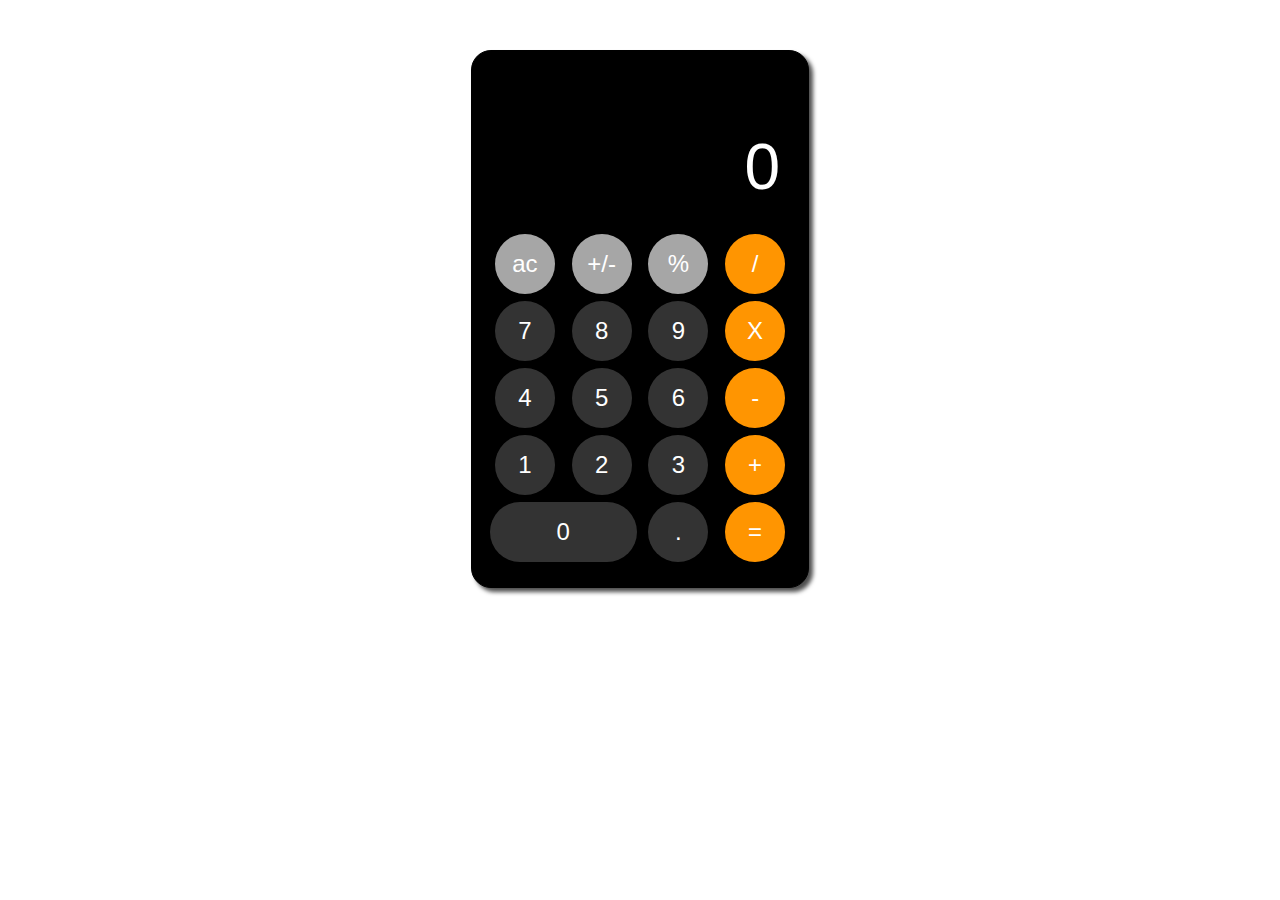
<file: calc.html>
<!DOCTYPE html>
<html lang="en">

<head>
    <meta charset="UTF-8">
    <meta name="viewport" content="width=device-width, initial-scale=1.0">
    <title>Calculator</title>
    <link rel="stylesheet" href="calc.css">
</head>

<body>
    <div class="calc">
        <div class="calc-scream">
            <p>0</p>

        </div>
        <div class="buttons">
            <div class="btn ac bg-grey">ac</div>
            <div class="btn plus-minus bg-grey">+/-</div>
            <div class="btn percent bg-grey">%</div>
            <div class="btn division bg-orrange">/</div>

            <div class="btn seven">7</div>
            <div class="btn eight">8</div>
            <div class="btn nine">9</div>
            <div class="btn multiply bg-orrange">X</div>

            <div class="btn four">4</div>
            <div class="btn five">5</div>
            <div class="btn six">6</div>
            <div class="btn minus bg-orrange">-</div>

            <div class="btn one">1</div>
            <div class="btn two">2</div>
            <div class="btn three">3</div>
            <div class="btn plus bg-orrange">+</div>

            <div class="btn zero">0</div>
            <div class="btn dot">.</div>
            <div class="btn equal bg-orrange">=</div>
            
        </div>
    </div>

</body>

</html>
</file>
<file: calc.css>
.calc {
    margin: 50px auto;
    width: 300px;
    height: 500px;
    border: 1px solid #000;
    border-radius: 20px;
    background: #000;
    color: #fff;
    font-family: Arial, Helvetica, sans-serif;
    padding: 18px;
    box-shadow: 4px 4px 4px #4f4f4f;
}

.buttons {
    display: grid;
    grid-template-areas:
    "ac plus-minus percent division" 
    "seven eight nine multiply" 
    "four five six minus"
    "one two three plus"
    "zero zero dot eual";
    grid-gap: 7px;
    justify-items: center;
}

.calc-scream {
    height: 125px;
    padding: 10px;
    display: grid;
    justify-items: end;
    align-items: end;
    margin-bottom: 20px;
}

.calc-scream p {
    text-align: right;
    font-size: 4rem;
    margin: 0;

}

.btn {
    width: 60px;
    height: 60px;
    background: #333;
    border-radius: 50%;
    text-align: center;
    line-height: 60px;
    font-size: 1.5rem;
    cursor: pointer;
    user-select: none;
}

.btn.zero {
    grid-area: zero;
    width: 100%;
    border-radius: 34px;
}

.btn:hover {
    filter: brightness(120%);
}

.btn:active {
    filter: brightness(90%);
}

.btn.bg-grey {
    background: #a6a6a6;
}

.btn.bg-orrange {
    background: #ff9501;
}
</file>
